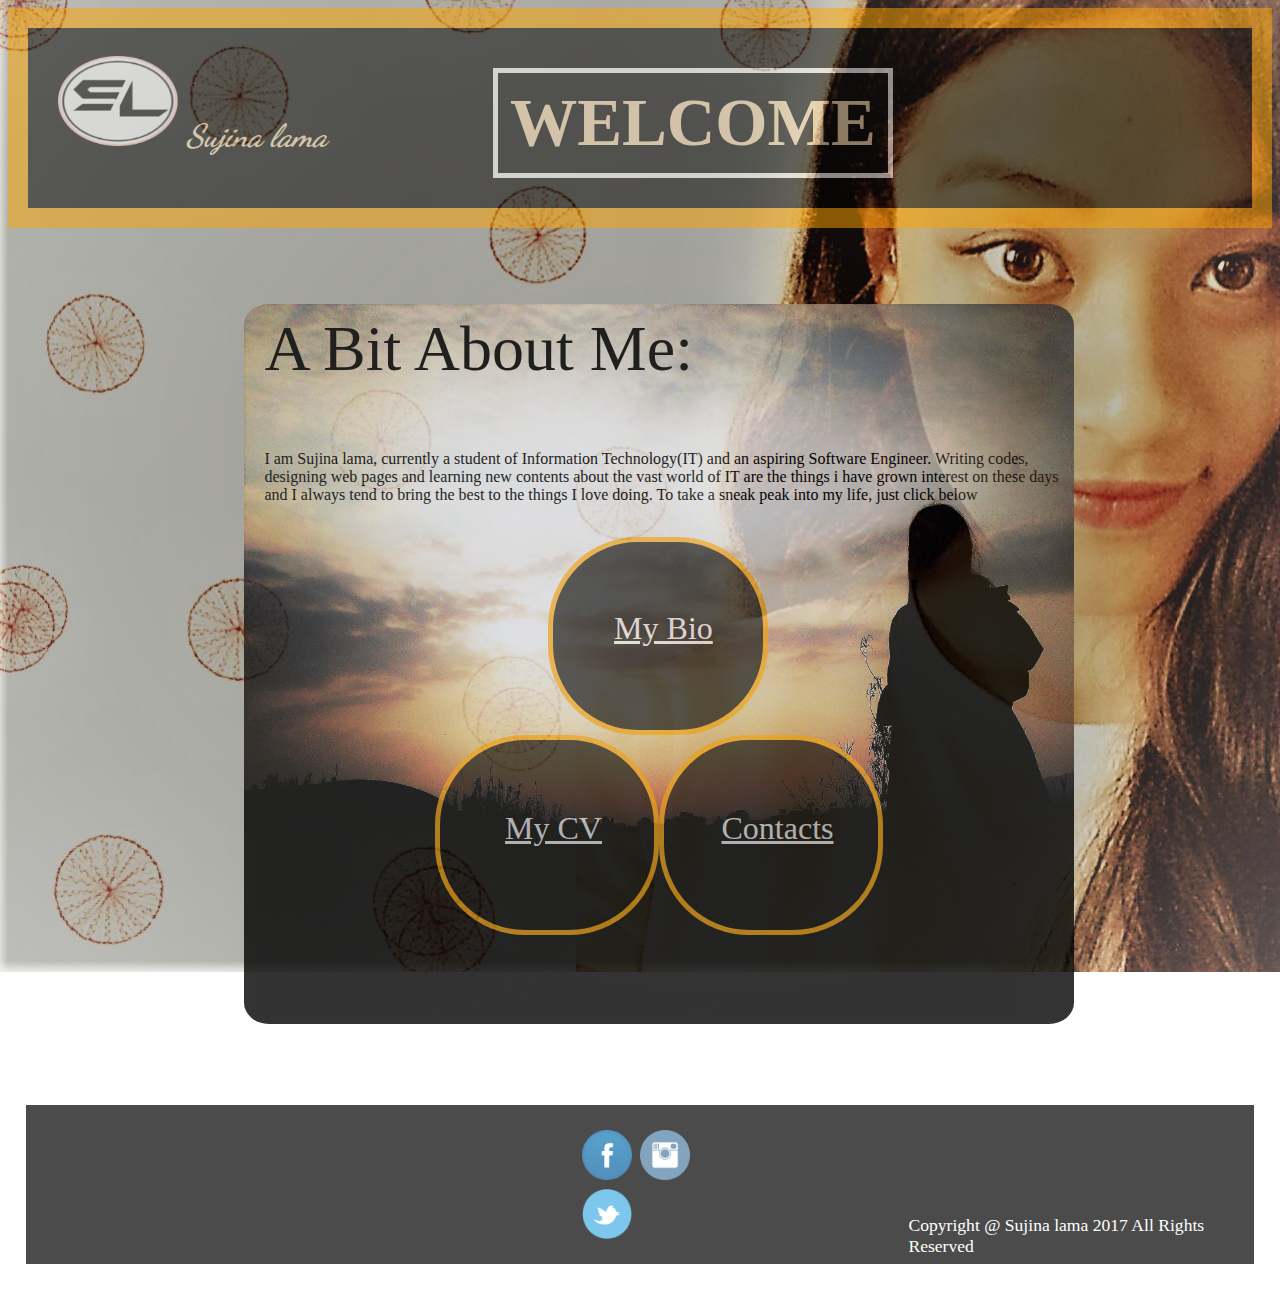
<file: index.html>
<!--sujina lama id no:17425087 -->
<!DOCTYPE html>
<html><!--defines the html document-->
<head><!--gives information about the document-->
<link href="https://fonts.googleapis.com/css?family=Dancing+Script" rel="stylesheet"><!--defines the relation between webpage and other external resourses or mostly to its style sheet-->
  <title>
    csy1018-assignment1
  </title>
 <link rel="stylesheet" type="text/css" href="css/index.css"><!--href : defines the url or the linked page-->
</head><!--end of the head tag-->
<body><!--defines any section-->
<header><!--provides the header to the webpage-->
  <h1><!--specifies first heading of the document-->
    <img src="images/logo.jpg" alt="logo"><!--defines an image--><a> Sujina lama</a>
    <p2><p3>WELCOME</p3></p2>
  </h1><!--end of the h1 tag-->
  <h2>Thankyou for visiting my website</h2><!--specifies second heading-->
</header><!--end of the header tag-->
<div><!--defines the section for a webpage-->
  <div class="all"><!--specifies class for the DIV-->
    <div class="into">
      <p> A Bit About Me:</p><!--defines paragraph-->
      <p1>I am Sujina lama, currently a student of Information Technology(IT) and an aspiring Software Engineer. Writing codes, designing web
        pages and learning new contents about the vast world of IT are the things i have grown interest on these days and I always tend to bring the best
        to the things I love doing. To take a sneak peak into my life, just click below
      </p1>
      <section><!--section in the body of the webpage-->
        <div class="bio">
          <a href="bio.html">My Bio</a><!--defines hyperlink-->
        </div><!--end of the div tag-->
      </section>
      <div class="section1">
        <div class="cv">
          <a href="cv.html">My CV</a>
        </div>
        <div class="contact">
          <a href="contact.html">Contacts</a>
        </div>
      </div>
    </div>
  </div>
</div>
<footer><!--defines the footer for document-->
  <div class="foot">
      <div class="facebook">
      <a href="www.facebook.com"> <img src="images/fb.jpg" alt="facebook"></a>
      <a href="www.instagram.com">   <img src="images/instagram.jpg" alt="instagram"></a>
      <a href="www.twitter.com"> <img src="images/twitter.jpg" alt="twitter"></a>
      </div>
      <div class="foot1">
        Copyright @ Sujina lama 2017 All Rights Reserved
      </div>
  </div>
</footer><!--end of the footer tag-->
</body><!--end of the body tag-->
</html><!--end of the html tag-->
</file>
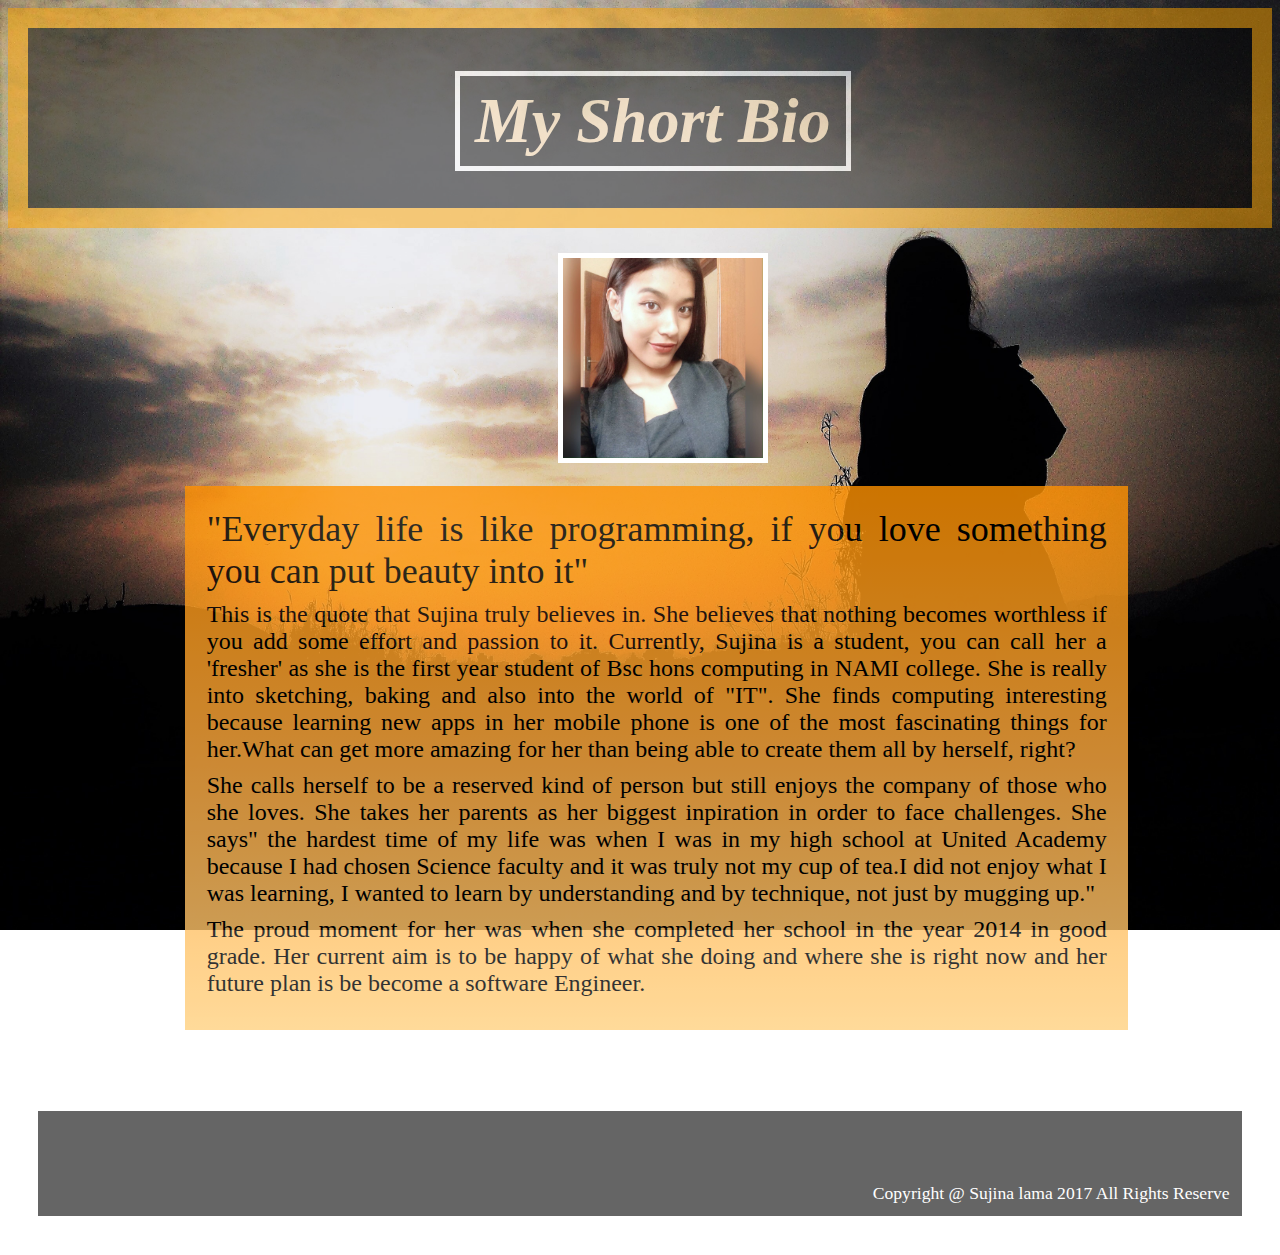
<file: bio.html>
<!--sujina lama id no:17425087 -->
<!DOCTYPE html>
<html lang="en">
<head>
  <title>
    csy1018-assignment1
  </title>
  <link rel="stylesheet" type="text/css" href="css/bio.css">
  <meta name="viewport" content="width=device-width, initial-scale=1.0">

</head>
<body>
<header>
  <div class="cover">
    <h1>My Short Bio</h1>
  </div>
  <nav>
      <div class="home">
        <a href="index.html">Home</a>
      </div>
      <div class="cv">
        <a href="cv.html">My CV</a>
      </div>
      <div class="contact">
        <a href="contact.html">Contacts</a>
      </div>
    </nav>
</header>
<div>
  <div class="picture">
    <img src="images/face.jpg" alt="sujina">
  </div>
  <div class="main">
    <div class="para">
      <div class="note">
        <div class="intro">
        "Everyday life is like programming, if you love something you
                      can put beauty into it"
        </div>
      <div class="mainn">
       This is the quote that Sujina truly believes in. She believes
       that nothing becomes worthless if you add some effort and
       passion to it.
       Currently, Sujina is a student, you can call her a 'fresher' as
       she is the first year student of Bsc hons computing in NAMI
       college. She is really into sketching, baking and also into the world of "IT".
       She finds computing interesting because learning new apps in her mobile phone
       is one of the most fascinating things for her.What can get more amazing
       for her than being able to create them all by herself, right?
       </div>
       <div class="mid">
       She calls herself to be a reserved kind of person but still enjoys
       the company of those who she loves. She takes her parents as her biggest
       inpiration in order to face challenges. She says" the hardest time of
       my life was when I was in my high school at United Academy because
       I had chosen Science faculty and it was truly not my cup of tea.I
       did not enjoy what I was learning, I wanted to learn by understanding and
       by technique, not just by mugging up."
     </div>
     <div class="conclusion">
       The proud moment for her was when she completed her school in the year
       2014 in good grade. Her current aim  is to be happy of what she doing and
       where she is right now and her future plan is be become a software
       Engineer.
     </div>
    </div>
    </div>
  </div>
</div>
<footer>
  <div class="foot">
      Copyright @ Sujina lama 2017 All Rights Reserve
  </div>
</footer>
</body>
</html>
</file>
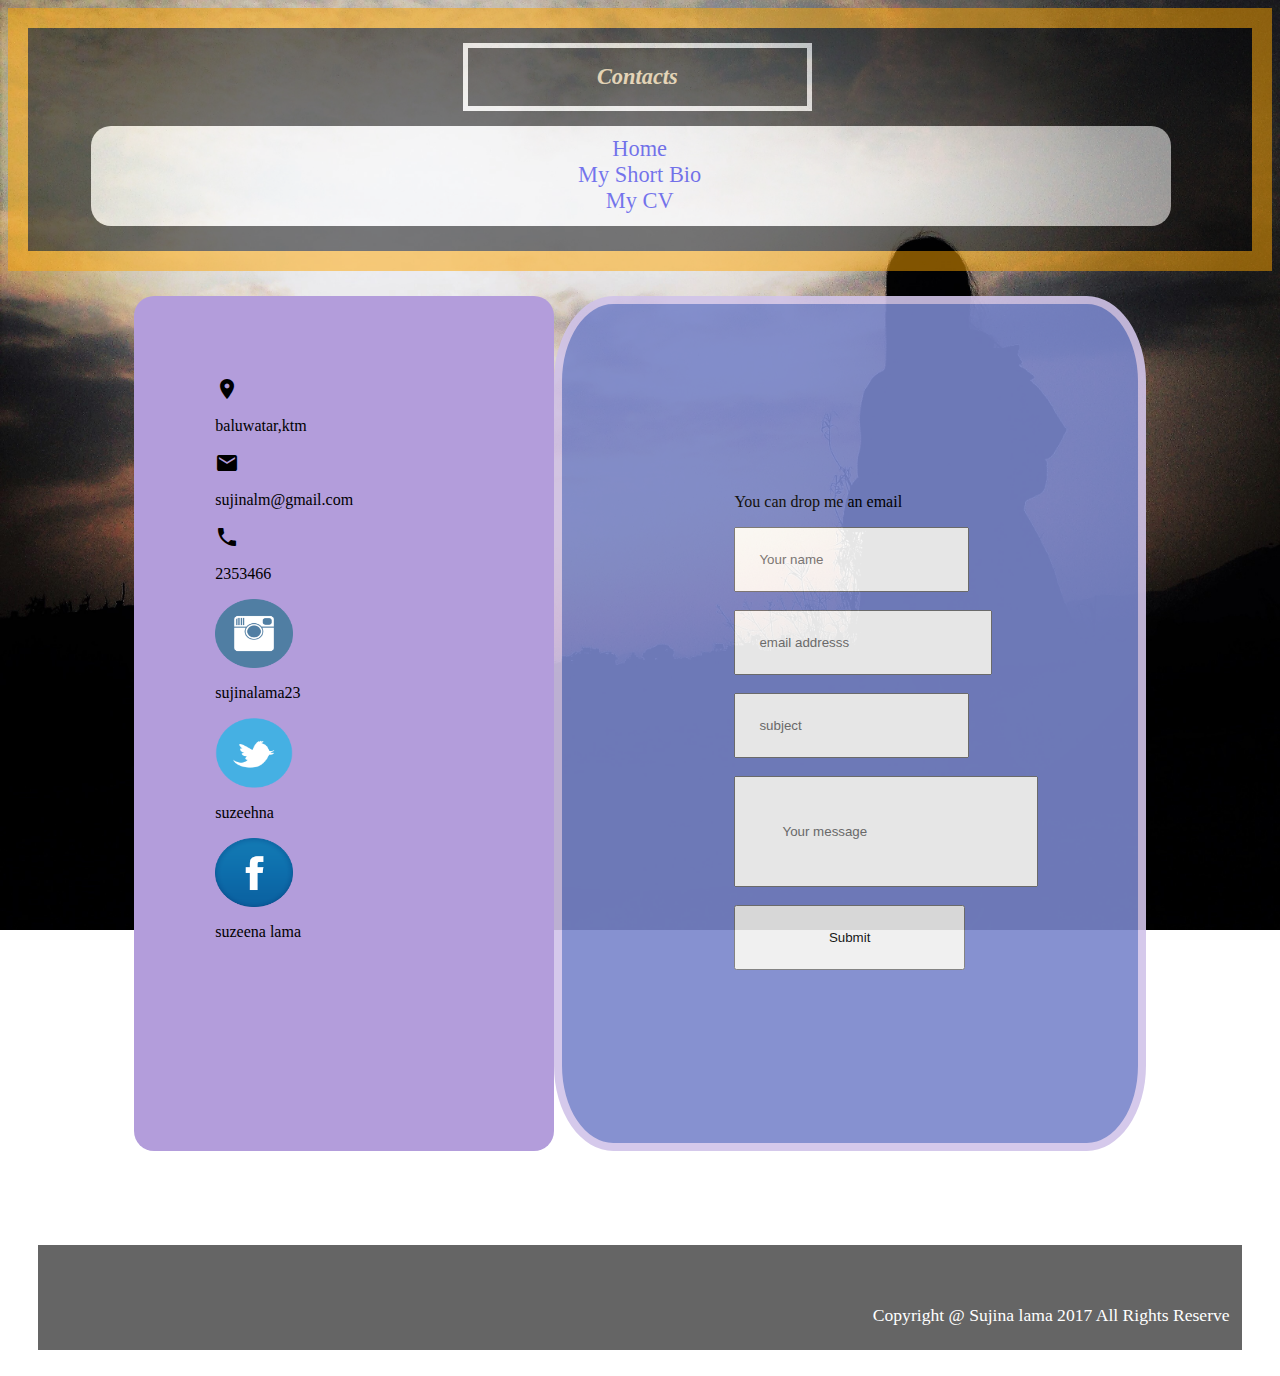
<file: contact.html>
<!--sujina lama id no:17425087 -->
<!DOCTYPE html>
<html>
<head>
  <link rel="stylesheet" href="https://fonts.googleapis.com/icon?family=Material+Icons">
  <title>
    my contact page
  </title>
  <link rel="stylesheet" type="text/css" href="css/contact.css">
  <meta name="viewport" content="width=device-width, initial-scale=1.0"><!-- represents the metadata which are not able to get represented by other meta related elements-->
</head>
<body>
<header>
  <div class="cover1">
    <h1>Contacts</h1>
  </div>
  <nav><!-- represents the section of the page that links to other pages or part of same page-->
    <div class="home">
      <a href="index.html">Home</a>
    </div>
    <div class="bio">
      <a href="bio.html">My Short Bio</a>
    </div>
    <div class="cv">
      <a href="cv.html">My CV</a>
    </div>
  </nav>
</header>
<div>
<div class="all">
  <div class="social">
    <i class="material-icons">location_on</i><p>baluwatar,ktm</p><!-- represents icons-->
    <i class="material-icons">mail</i><p>sujinalm@gmail.com</p>
    <i class="material-icons">call</i><p>2353466</p>
    <img src="images/instagram.jpg" alt="instagram"><p>sujinalama23</p>
    <img src="images/twitter.jpg" alt="twitter"><p>suzeehna</p>
    <img src="images/fb.jpg" alt="facebook"><p>suzeena lama</p>
</div>
  <div class="email">
    <form action="/action_page.php" method="get"><!-- section which consists of  controls to submit data-->
      <p> You can drop me an email</p>
        <input type="text" name="name" placeholder="Your name"><br><!--create interactive controls for webforms,-->
        <input type="email" name="email" placeholder="email addresss"><br>
        <input type="text" name="subject" placeholder="subject"><br>
        <input type="textareas" name="msg" placeholder="Your message"><br>
        <input type="submit" name="send">
    </form>
  </div>
</div>
</div>
<footer>
  <div class="foot">
    Copyright @ Sujina lama 2017 All Rights Reserve
  </div>
</footer>
</body>
</html>
</file>
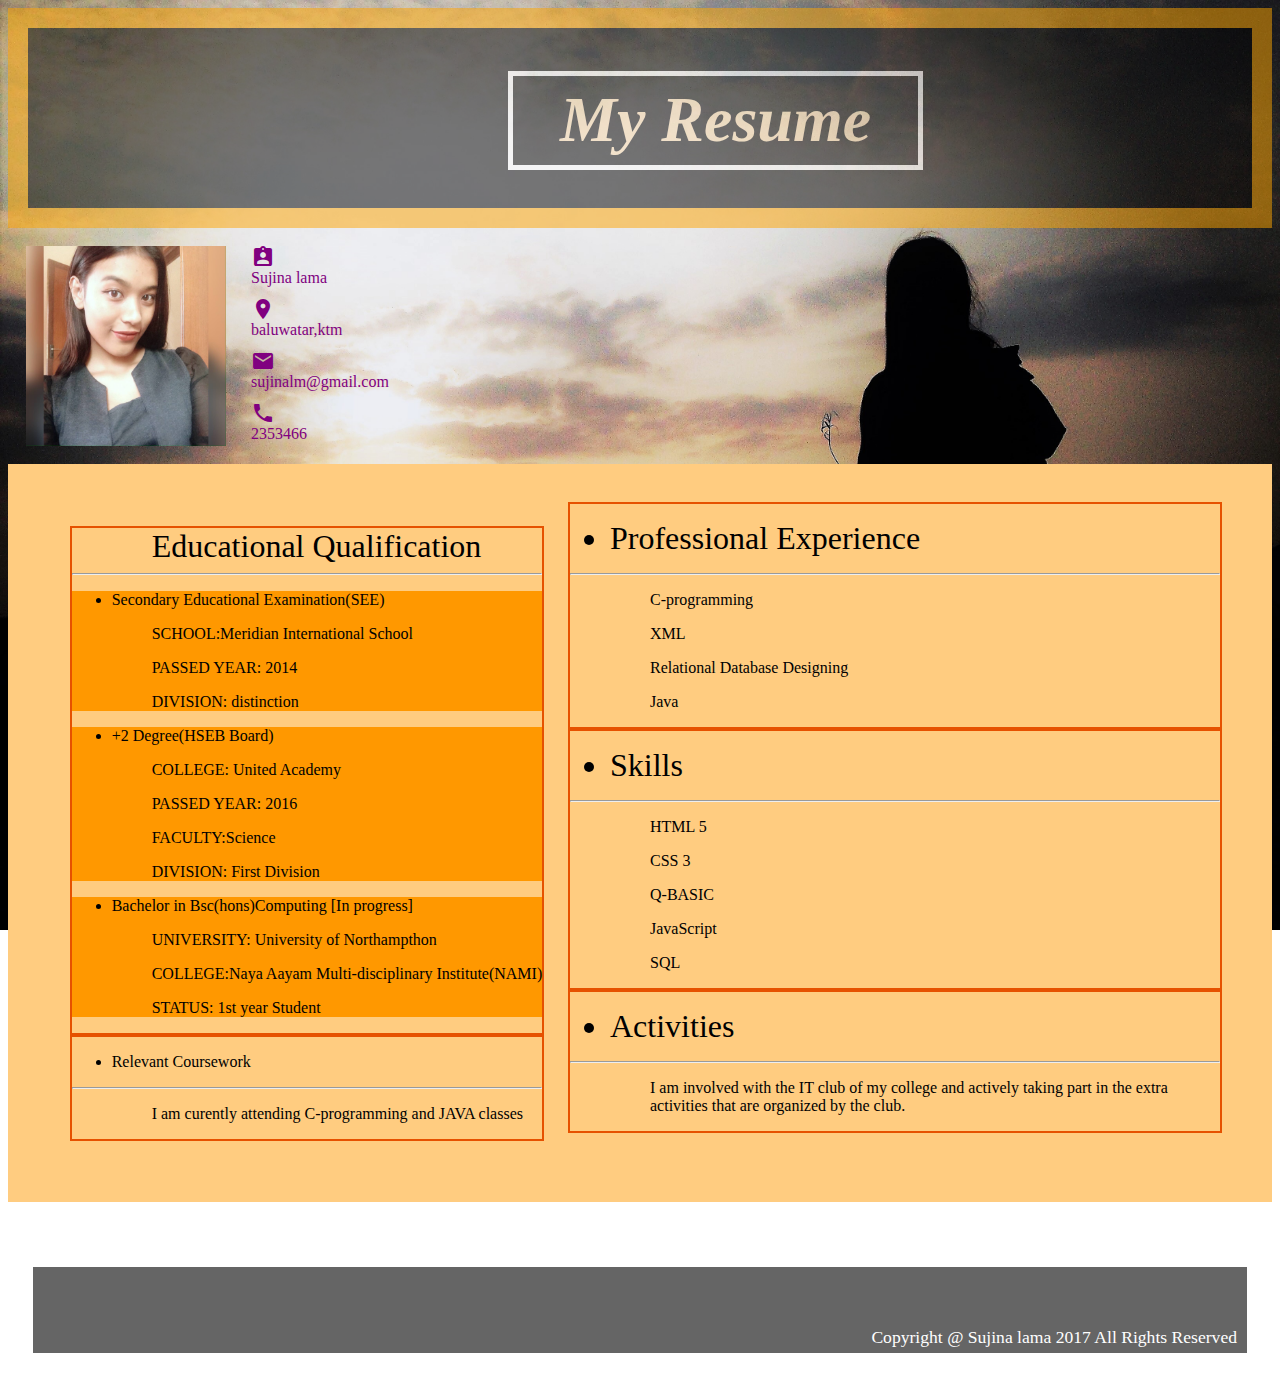
<file: cv.html>
<!--sujina lama id no:17425087 -->
<!DOCTYPE html>
<html>
<head>
  <link rel="stylesheet" href="https://fonts.googleapis.com/icon?family=Material+Icons">
  <title>my cv page</title>
  <link rel="stylesheet" type="text/css" href="css/cv.css">
  <meta name="viewport" content="width=device-width, initial-scale=1.0">
</head>
<body>
  <header>
  <div class="cover1">
  <h1> My Resume</h1>
</div>
    <nav>
      <div class="home">
        <a href="index.html">Home</a>
      </div>
      <div class="bio">
        <a href="bio.html">My Short Bio</a>
      </div>
      <div class="contact">
          <a href="contact.html">Contacts</a>
      </div>
    </nav>
</header>
<div>
<div class="intro">
  <img src="images/face.jpg" alt="sujina lama">
  <div class="icon">
  <i class="material-icons">assignment_ind</i>Sujina lama
  <i class="material-icons">location_on</i>baluwatar,ktm
  <i class="material-icons">mail</i>sujinalm@gmail.com
  <i class="material-icons">call</i>2353466
 </div>
 </div>
  </div>
<div class="main">
  <div class="first">
  <div class="education">
  <a>  Educational Qualification</a><hr>
  <div class="qualify">
    <ul>
      <li>Secondary Educational Examination(SEE)</li></ul>
        <p> SCHOOL:Meridian International School</p>
        <p> PASSED YEAR: 2014</p>
        <p>DIVISION: distinction</p>
    </div>
    <div class="degree">
     <ul><li>+2 Degree(HSEB Board)</li></ul>
        <p>  COLLEGE: United Academy</p>
        <p>  PASSED YEAR: 2016</p>
        <p>  FACULTY:Science</p>
        <p>  DIVISION: First Division</p>
    </div>
    <div class="current">
      <ul><li>Bachelor in Bsc(hons)Computing [In progress]</li></ul>
        <p>UNIVERSITY: University of Northampthon</p>
        <p>  COLLEGE:Naya Aayam Multi-disciplinary Institute(NAMI)</p>
        <p>  STATUS: 1st year Student</p>
    </div>
  </div>
      <div class="course">
        <ul><li>  Relevant Coursework</li></ul><hr>
        <p> I am curently attending C-programming and JAVA classes</p>
      </div>
    </div>
      <div class="another">

      <div class="experience">
        <ul><li>Professional Experience</li></ul><hr><!--defines unordered list-->
          <p>C-programming </p>
          <p>XML</p>
          <p> Relational Database Designing</p>
          <p> Java</p>
      </div>
      <div class="skills">
        <ul><li> Skills</li></ul><hr>
          <p>HTML 5</p>
          <P> CSS 3</p>
          <p>Q-BASIC</p>
          <p>JavaScript</p>
          <p> SQL</p>
     </div>
      <div class="activities">
        <ul><li> Activities</li></ul><hr>
          <p> I am involved with the IT club of my college and
          actively taking part in the extra activities that
        are organized by the club.</p>
      </div>
    </div>
</div>
<footer>
  <div class="foot">
    Copyright @ Sujina lama 2017 All Rights Reserved
  </div>
</footer>
</body>
</html>
</file>
<file: css/index.css>
/*sujina lama id no:17425087 */
body{
  background: url("../images/ooo.jpeg") no-repeat center fixed;  /* sets a  image to the background*/
  background-size: cover; /* determines that the picture covers thebackground*/
}
header{
  background-color: black; /*-- sets the background color*/
  opacity:.5; /* sets the transparency*/
  height:180px; /*determines the height*/
  border: orange 20px solid; /* specifies the colour,breadth and styling of the border*/
  overflow: hidden; /* specifies what happens if the texts or the contentexceeds the provided heightandwidth*/
  text-overflow: ellipsis;/* ellipsis: property of the textflow*/
  white-space: nowrap;
  transition: height 1s;/* changes the properties values from one to another over tht given time(mainlyin second)*/

}
header:hover{/*allows to select elements when pointed over them */
  transition: 1s;
  height:250px;
}
h1{
  color: #FFE0B2; /* provides colors to thetext */
 font-style: italic; /* select italic or oblique within fontfamily*/
 padding: 0.5%; /* sets the spaces on every side of an element */
}
h1 a{
  font-family: 'Dancing Script', cursive; /* allows to set defined familyfor the fonts*/
}
p2{
  padding-left: 13%; /* sets the spaces on leftside of an element*/
  padding-top: .5%; /* sets the spaceson topof element*/
}
p3{
  padding: 1%;
  font-size: 2.10em;/* specifies the sizes of the fontfrom baseline*/
  border: white 5px solid;
  width:370px;
  font-style: normal;
}
img{
  height:90px;
  width:120px;/*determines the breadth*/
  padding-left: 2%;
}
h2{
  color: white;
  text-align: center;/* alignthe textto the center*/
  font-size: 1.80em;
  height:5px;
  padding-top: 2%;
}
i{
  padding:2%;
  color: white;
}
p{
  padding-top: 1%;
  font-size: 4em;
}
div{
  padding-left: 2%;
}
.all{
  padding-left: 17%;
  padding-top: 1%;
}
.into{
  border-radius: 3%;
  width:810px;
  height:720px;
  background-image: url("../images/me.jpg");
  background-size: cover;
  opacity: .8;
}
section{
  text-align: center;
  padding-left: 35%;
  padding-top:4%;
}
.section1{
  width:700px;
  display: flex;/*displays the elements in flexwhich can alter its dimension */
  flex-direction: row;/* flexitems displays in row*/
  height:200px;
  text-align: center;
  padding-left: 21%;

}
div a{
  font-size: 2em;
  color:white;
}
.bio{
  cursor: pointer;
  background: black;
  width: 200px ;
  height:120px;
  border: 5px solid orange;
  border-radius: 90px;
  opacity: .7;
  color: white;
  padding-top: 13%;
}
.bio:hover{
  background-color: grey;
  width:240px;
  transition: .6s;
  box-shadow: 0 0 3px 10px rgba(0,145,180,0.5);/*provide shadoweffect in comma separated list*/

}
.contact{
  cursor: pointer;
  background-color:black;
  width: 200px ;
  height:120px;
  border: 5px solid orange;
  border-radius: 90px;
  opacity: .7;
  color:white;
  overflow: hidden;
  text-overflow: ellipsis;
  white-space: nowrap;
  padding-top: 10%;
}
.contact:hover{
  background-color: grey;
  width:240px;
  transition: .6s;
  box-shadow: 0 0 3px 10px rgba(145,0,180,0.5);
}
.cv{
 cursor: pointer;
 background-color:black;
 width: 200px ;
 height:120px;
 border: 5px solid orange;
 border-radius: 90px;
 opacity: .7;
 color:white;
 padding-top: 10%;
}
.cv:hover{
  background-color: grey;
  width:240px;
  transition: .6s;
  box-shadow: 0 0 3px 10px rgba(0,0,280,0.5);

}
footer{
 padding: 6% 1% 1%;
 opacity: .7;
 color: white;
}
footer img{
  height:50px;
  width:50px;
}
.facebook{
  padding-left: 45%;

}
.foot1{
  padding-top: 7%;
  padding-left: 15%;

}
.foot{
  display: flex;
  flex-direction: row;
  padding: 2% .6% .6%;
  border: 5px white solid;
  background: black;
  font-size: 1.10em;
}
</file>
<file: css/bio.css>
/*sujina lama id no:17425087 */
body{
  font-size: 1em;
  background: url("../images/me.jpg")no-repeat center fixed;
  background-size: cover;
}
header{
  font-size:  2em;
  text-align: center;
  padding-left: 8%;
  background-color: black;
  opacity:.5;
  height:180px;
  border: orange 20px solid;
  overflow: hidden;
  text-overflow: ellipsis;
  white-space: nowrap;
  transition: height 1.05s;
}
header:hover{
  transition: 1s;
  height:260px;
}
.cover{
  padding-left: 29%;
}
h1{
  border:white 5px solid;
  width:370px;
  color: #FFE0B2;
  padding: 1%;
  text-align: center;
  font-style: italic;
  font-size: 2em;
}
nav{
  text-align: center;
  font-size: 1em;
  display: flex;
  flex-direction: row;
  background-color: white;
  width: 890px;
  padding-left: 17%;
  border-radius: 20px;
  height:50px;
  padding-top: 0.9%;

}
nav .home:hover{
  background-color: lightblue;
}
nav .cv:hover{
  background-color: pink;
}
nav .contact:hover{
  background-color: yellow;
}
a{
  padding:35px 50px 0px 80px;
  text-decoration: none;
}
.picture{
  padding-left: 550px;
  padding-top: 2%;
}
img{
  border: white solid 5px;
  height:200px;
  width:200px;
}
.para{
  padding-top: 1.5%;
  padding-left: 14%;
}
.note{
  opacity: .8;
  padding: 2%;
  font-size: 1.5em;
  width:900px;
  height:500px;
  background:linear-gradient(#FF9100,#FFAB40,#FFD180);
  text-align: justify;
}
.intro{
  font-size: 1.5em;
}
.mainn{
  padding-top:1%;
}
.mid{
  padding-top: 1%;
}
.conclusion{

  padding-top:1%;
}
footer{
 padding: 6% 2% 2%;
 opacity: .6;
 text-align: right;
  color: white;
}
.foot{
  padding: 6% 1% 1%;
  border: 5px white solid;
  background: black;
 font-size: 1.10em;
}
@media screen and (max-width:1000px){
  header{
    font-size:  100%;
    padding-left: 5%;
    height:5%;
    padding-bottom: 2%;
  }
  header:hover{

    height:20%;
  }
  h1{
    width:39%;
    padding: 2%;
    font-size: 140%;
  }
  .cover1{
    padding-left: 32%;
    padding-top: 0px;
  }
  nav{
    display: flex;
    flex-direction: column;
    font-size:140%;
    width:75%;
    padding:.9% 9% 1% 9%;
    border-radius: 20px;
    height:5%;
  }
  a{
    padding:.35% 6% 0% 8%;
    text-decoration: none;
  }
  .picture{
    padding-left: 40%;
    padding-top: 2%;
  }
  .note{
    width:85%;
    height:50%;
  }
}
</file>
<file: css/contact.css>
/*sujina lama id no:17425087 */
header{
  font-size:  2em;
  text-align: center;
  padding-left: 12%;
  background-color: black;
  opacity:.5;
  height:180px;
  border: orange 20px solid;
  overflow: hidden;
  text-overflow: ellipsis;
  white-space: nowrap;
  transition: height 1.05s;
}
header:hover{
  transition: 1s;
  height:260px;
}
.cover1{
  padding-left: 29%;
  padding-top: 0px;
}
h1{
  border:white 5px solid;
  width:370px;
  color: #FFE0B2;
  padding: 1%;
  text-align: center;
  font-style: italic;
  font-size: 2em;
}
nav{
  text-align: center;
  font-size: 1em;
  color: white;
  display: flex;
  flex-direction: row;
  background-color: white;
  padding-left: 10%;
  padding-top: 0.9%;
  width:890px;
  border-radius: 20px;
  height:50px;
}
a{
  padding:35px 50px 0px 80px;
  text-decoration: none;
}

nav .home:hover{
  background-color: lightblue;
}

nav .cv:hover{
  background-color: pink;
}
nav .bio:hover{
  background-color: yellow;
}
body{
  font-size: 1em;
  background: url("../images/me.jpg")no-repeat center fixed;
  background-size: cover;
}
.all{
  padding: 7% 20%;
  display: flex;
  flex-direction: row;
  /* top left bottom right*/
}
.social{
  padding: 8%;
  display: flex;
  flex-direction: column;
  background-color:#B39DDB;
  border-radius: 20px;
}
.email{
  height:60%;
  width:65%;
  background-color:#7986CB;
  border:8px solid #d1c4e9;
  border-radius: 10%;
  opacity: .9;
}
img{
  height:50px;
  width: 50px;
}
form p{
  font-size: 2em;
}
.social a{
  font-size: 2em;
}
form{
  display: flex;
  flex-direction: column;
  padding-left: 10%;
  padding-bottom: 5%;
}
input[type="text"]{
  height:30px;
  width:300px;
  padding-left: 10px;
}
input[type="email"]{
  height:40px;
  width:400px;
  padding-left: 10px;
}
input[type="textareas"]{
  height:200px;
  width: 400px;
  padding-left: 10px;

}
input[type="submit"]{
  height:40px;
  width:200px;
}
footer{
 padding: 5% 2% 1%;
 opacity: .6;
 text-align: right;
 color: white;
}
.foot{
  padding: 5% 1% 2%;
  border: 5px white solid;
  background: black;
 font-size: 1.10em;
}
@media screen and (max-width:1300px) {
  header{
    font-size:  100%;
    padding-left: 5%;
    height:5%;
    padding-bottom: 2%;
  }
  header:hover{
    height:20%;
  }
  h1{
    width:39%;
    padding: 2%;
    font-size: 140%;
  }
  .cover1{
    padding-left: 32%;
    padding-top: 0px;
  }
  nav{
    display: flex;
    flex-direction: column;
    font-size:140%;
    width:75%;
    padding:.9% 9% 1% 9%;
    border-radius: 20px;/* allows the rounding of the borders*/
    height:5%;
  }
  a{
    padding:.35% 6% 0% 8%;
    text-decoration: none;/*text formatting underline,overline,linethrough*/
  }
  .all{
    padding: 2% 10%;
  }
  .email{
  height:100%;
  width:100%;
  }
  img{
    height:10%;
    width: 30%;
  }
  form{
    padding: 30%;
  }
  form p{
    font-size: 100%;
  }
  input[type="text"]{
    height:30%;
    width:80%;
    padding: 10%;
  }
  input[type="email"]{
    height:40%;
    width:90%;
    padding: 10%;
  }
  input[type="textareas"]{
    height:100%;
    width: 90%;
    padding: 20%;
  }
  input[type="submit"]{
    height:20%;
    width:100%;
    padding: 10%;
  }
}
</file>
<file: css/cv.css>
/*sujina lama id no:17425087 */
header{
  font-size:  2em;
  text-align: center;
  padding-left: 130px;
  background-color: black;
  opacity:.5;
  height:180px;
  border: orange 20px solid;
  overflow: hidden;
  text-overflow: ellipsis;
  white-space: nowrap;
  transition: height 1.05s;
}
header:hover{
  transition: 1s;
  height:260px;
}
h1{
  border:white 5px solid;
  width:390px;
  color: #FFE0B2;
  padding: 1%;
  text-align: center;
  font-style: italic;
  font-size: 2em;
}
.cover1{
  padding-left: 32%;
  padding-top: 0px;
  }
nav{
  text-align: center;
  font-size: 1em;
  color: white;
  display: flex;
  flex-direction: row;
  background-color: white;
  width:900px;
  padding-left: 100px;
  padding-top: 9px;
  border-radius: 20px;
  height:50px;
}
nav .home:hover{
  background-color: lightblue;
}
nav .bio:hover{
  background-color: pink;
}
nav .contact:hover{
  background-color: yellow;
}
body{
  background: url("../images/me.jpg")no-repeat center fixed;
  background-size: cover;
}
img{
  height: 200px;
  width: 200px;
  padding: 18px;
}
.icon{
  display: flex;
  flex-direction: column;
  padding: 7px;
  color: purple;
}
i{
  padding-top: 10px;
}
a{
    padding:3.5px 50px 0px 80px;
    text-decoration: none;
}
.intro{
  display: flex;
  flex-direction: row;
}
.main{
  padding: 3%;
  display: flex;
  flex-direction: row;
  background-color:#FFCC80;
}
.first{
  padding: 2%;
  display: flex;
  flex-direction: column;
}
.education{
border: #E65100 2px solid;
}
.education a{
  font-size: 2em;
}
.qualify{
  background-color: #FF9800;
}
.degree{
  background: #FF9800;
}
.current{
  background-color: #FF9800;
}
.course{
border: #E65100 2px solid;
}
.another{
  width:55%;
  display: flex;
  flex-direction: column;
}
.another li{
  font-size: 2em;
}
.experience{
border: #E65100 2px solid;
}
.skills{
border: #E65100 2px solid;
}
.activities{
border: #E65100 2px solid;
}
p{
  padding-left: 80px;
}
footer{
 padding: 60px 20px 20px;
 opacity: .6;
 text-align: right;
  color: white;
}
.foot{
  padding: 60px 10px 5px;
  border: 5px white solid;
  background: black;
 font-size: 1.10em;
}
@media screen and (max-width:1000px){
  header{
    font-size:  100%;
    padding-left: 5%;
    height:5%;
    padding-bottom: 2%;
  }
  header:hover{
    height:20%;
  }
  h1{
    width:39%;
    padding: 2%;
    font-size: 140%;
  }
  .cover1{
    padding-left: 32%;
    padding-top: 0px;
    }
  nav{
    display: flex;
    flex-direction: column;
    font-size:140%;
    width:75%;
    padding:.9% 9% 1% 9%;
    border-radius: 20px;
    height:5%;
}
  a{
    padding:.35% 6% 0% 8%;
    text-decoration: none;}
}
</file>
